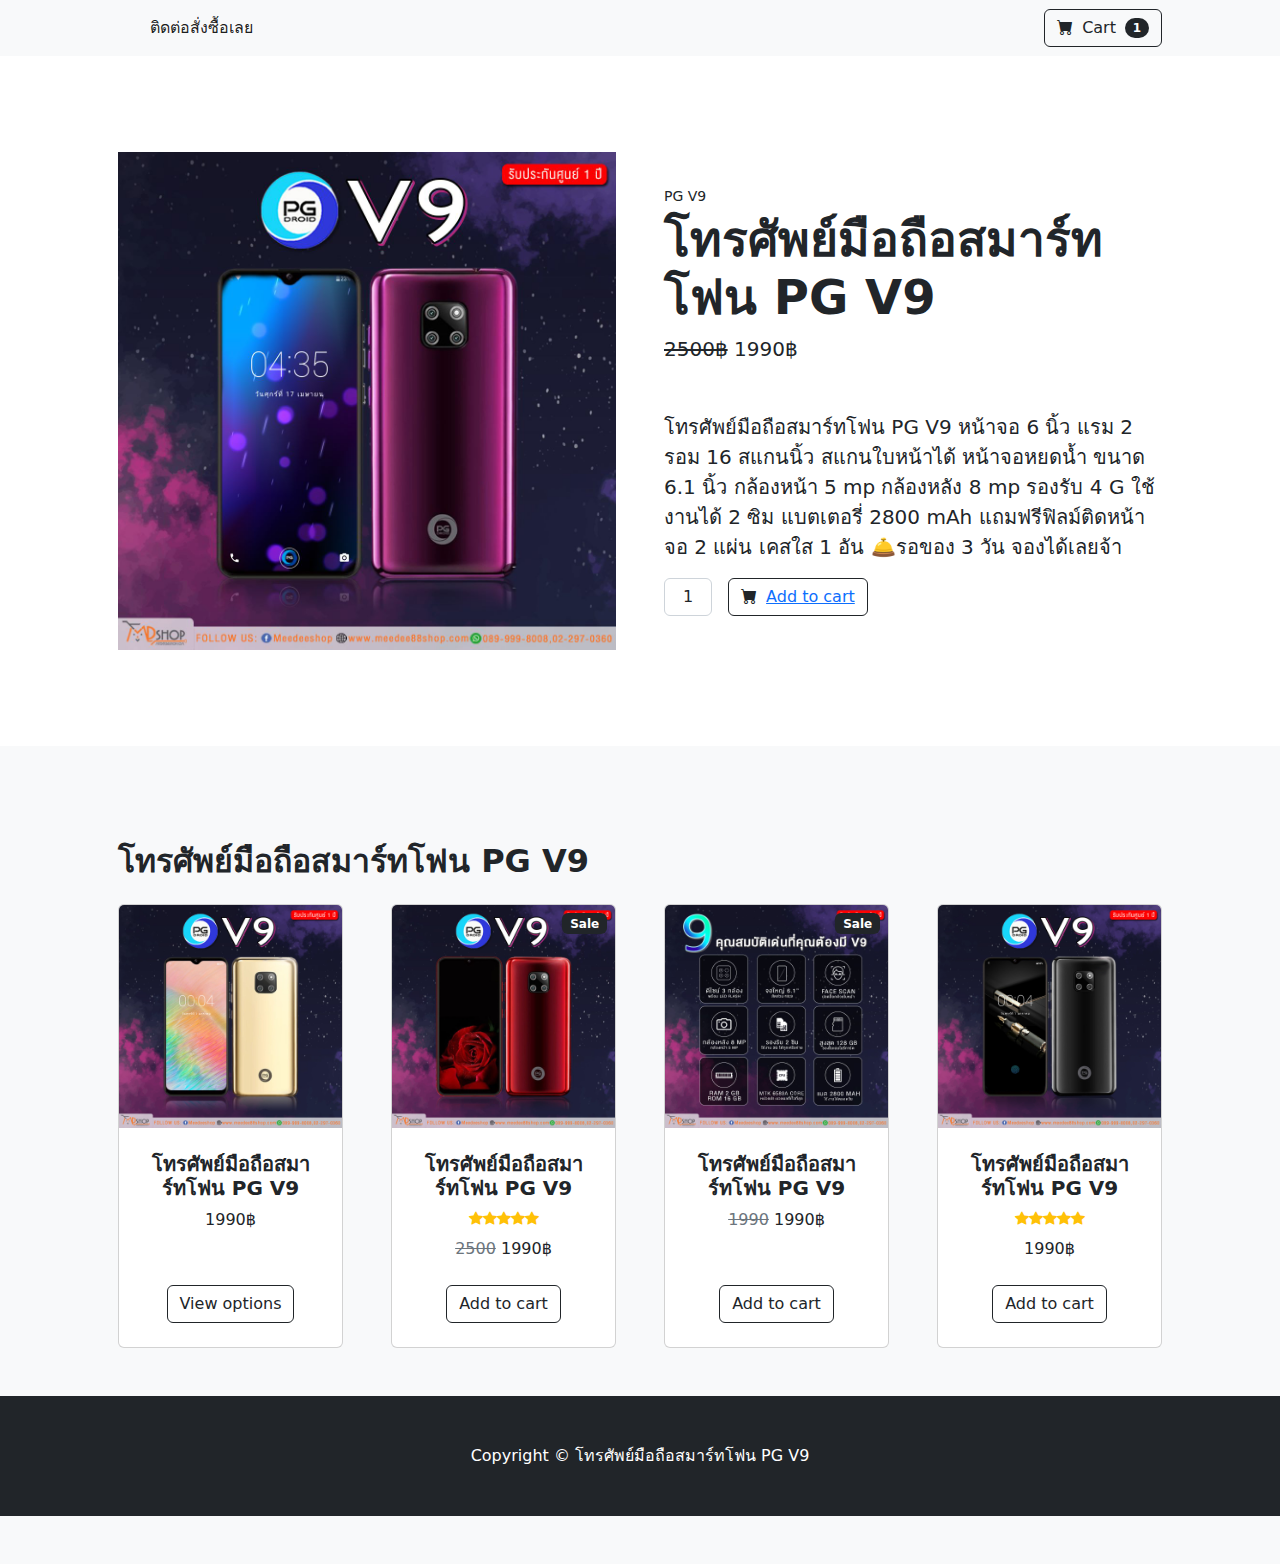
<file: web(2)/public_html/index.html>
<!DOCTYPE html>
<html lang="en">
    <head>
        <meta charset="utf-8" />
        <meta name="viewport" content="width=device-width, initial-scale=1, shrink-to-fit=no" />
        <meta name="description" content="" />
        <meta name="author" content="" />
        <title>โทรศัพย์มือถือสมาร์ทโฟน PG V9
            หน้าจอ 6 นิ้ว แรม 2 รอม 16 </title>
        <!-- Favicon-->
        <link rel="icon" type="image/x-icon" href="assets/favicon.ico" />
        <!-- Bootstrap icons-->
        <link href="https://cdn.jsdelivr.net/npm/bootstrap-icons@1.5.0/font/bootstrap-icons.css" rel="stylesheet" />
        <!-- Core theme CSS (includes Bootstrap)-->
        <link href="css/styles.css" rel="stylesheet" />
    </head>
    <body>
        <!-- Navigation-->
        <nav class="navbar navbar-expand-lg navbar-light bg-light">
            <div class="container px-4 px-lg-5">
                <button class="navbar-toggler" type="button" data-bs-toggle="collapse" data-bs-target="#navbarSupportedContent" aria-controls="navbarSupportedContent" aria-expanded="false" aria-label="Toggle navigation"><span class="navbar-toggler-icon"></span></button>
                <div class="collapse navbar-collapse" id="navbarSupportedContent">
                    <ul class="navbar-nav me-auto mb-2 mb-lg-0 ms-lg-4">
                        <li class="nav-item"><a class="nav-link active" aria-current="page" href="https://www.facebook.com/103271544498638/posts/154107949414997/">ติดต่อสั่งซื้อเลย</a></li>
                           
                        </li>
                    </ul>
                    <form class="d-flex">
                        <button class="btn btn-outline-dark" type="submit">
                            <i class="bi-cart-fill me-1"></i>
                            Cart
                            <span class="badge bg-dark text-white ms-1 rounded-pill">1</span>
                        </button>
                    </form>
                </div>
            </div>
        </nav>
        <!-- Product section-->
        <section class="py-5">
            <div class="container px-4 px-lg-5 my-5">
                <div class="row gx-4 gx-lg-5 align-items-center">
                    <div class="col-md-6"><img class="card-img-top mb-5 mb-md-0" src="img/1.jpg" alt="..." /></div>
                    <div class="col-md-6">
                        <div class="small mb-1">PG V9                        </div>
                        <h1 class="display-5 fw-bolder">โทรศัพย์มือถือสมาร์ทโฟน PG V9
                        </h1>
                        <div class="fs-5 mb-5">
                            <span class="text-decoration-line-through">2500฿</span>
                            <span>1990฿</span>
                        </div>
                        <p class="lead"> โทรศัพย์มือถือสมาร์ทโฟน PG V9
                            หน้าจอ 6 นิ้ว แรม 2 รอม 16 
                            สแกนนิ้ว สแกนใบหน้าได้
                            หน้าจอหยดน้ำ ขนาด 6.1 นิ้ว
                            กล้องหน้า 5 mp กล้องหลัง 8 mp
                            รองรับ 4 G ใช้งานได้ 2 ซิม
                            แบตเตอรี่ 2800 mAh
                            แถมฟรีฟิลม์ติดหน้าจอ 2 แผ่น เคสใส 1 อัน
                            🛎รอของ 3 วัน จองได้เลยจ้า
                             </p>
                        <div class="d-flex">
                            <input class="form-control text-center me-3" id="inputQuantity" type="num" value="1" style="max-width: 3rem" />
                            <button class="btn btn-outline-dark flex-shrink-0" type="button">
                                <i class="bi-cart-fill me-1"></i>
                        <a href="https://www.facebook.com/103271544498638/posts/154107949414997/">    Add to cart</a>  
                            </button>
                        </div>
                    </div>
                </div>
            </div>
        </section>
        <!-- Related items section-->
        <section class="py-5 bg-light">
            <div class="container px-4 px-lg-5 mt-5">
                <h2 class="fw-bolder mb-4">โทรศัพย์มือถือสมาร์ทโฟน PG V9</h2>
                <div class="row gx-4 gx-lg-5 row-cols-2 row-cols-md-3 row-cols-xl-4 justify-content-center">
                    <div class="col mb-5">
                        <div class="card h-100">
                            <!-- Product image-->
                            <img class="card-img-top" src="img/2.jpg" alt="..." />
                            <!-- Product details-->
                            <div class="card-body p-4">
                                <div class="text-center">
                                    <!-- Product name-->
                                    <h5 class="fw-bolder">โทรศัพย์มือถือสมาร์ทโฟน PG V9
                                    </h5>
                                    <!-- Product price-->
                                    1990฿
                                </div>
                            </div>
                            <!-- Product actions-->
                            <div class="card-footer p-4 pt-0 border-top-0 bg-transparent">
                                <div class="text-center"><a class="btn btn-outline-dark mt-auto" href="https://www.facebook.com/103271544498638/posts/154107949414997/">View options</a></div>
                            </div>
                        </div>
                    </div>
                    <div class="col mb-5">
                        <div class="card h-100">
                            <!-- Sale badge-->
                            <div class="badge bg-dark text-white position-absolute" style="top: 0.5rem; right: 0.5rem">Sale</div>
                            <!-- Product image-->
                            <img class="card-img-top" src="img/3.jpg" alt="..." />
                            <!-- Product details-->
                            <div class="card-body p-4">
                                <div class="text-center">
                                    <!-- Product name-->
                                    <h5 class="fw-bolder">โทรศัพย์มือถือสมาร์ทโฟน PG V9
                                    </h5>
                                    <!-- Product reviews-->
                                    <div class="d-flex justify-content-center small text-warning mb-2">
                                        <div class="bi-star-fill"></div>
                                        <div class="bi-star-fill"></div>
                                        <div class="bi-star-fill"></div>
                                        <div class="bi-star-fill"></div>
                                        <div class="bi-star-fill"></div>
                                    </div>
                                    <!-- Product price-->
                                    <span class="text-muted text-decoration-line-through">2500</span>
                                    1990฿
                                </div>
                            </div>
                            <!-- Product actions-->
                            <div class="card-footer p-4 pt-0 border-top-0 bg-transparent">
                                <div class="text-center"><a class="btn btn-outline-dark mt-auto" href="https://www.facebook.com/103271544498638/posts/154107949414997/">Add to cart</a></div>
                            </div>
                        </div>
                    </div>
                    <div class="col mb-5">
                        <div class="card h-100">
                            <!-- Sale badge-->
                            <div class="badge bg-dark text-white position-absolute" style="top: 0.5rem; right: 0.5rem">Sale</div>
                            <!-- Product image-->
                            <img class="card-img-top" src="img/4.jpg" alt="..." />
                            <!-- Product details-->
                            <div class="card-body p-4">
                                <div class="text-center">
                                    <!-- Product name-->
                                    <h5 class="fw-bolder">โทรศัพย์มือถือสมาร์ทโฟน PG V9
                                    </h5>
                                    <!-- Product price-->
                                    <span class="text-muted text-decoration-line-through">1990</span>
                                    1990฿
                                </div>
                            </div>
                            <!-- Product actions-->
                            <div class="card-footer p-4 pt-0 border-top-0 bg-transparent">
                                <div class="text-center"><a class="btn btn-outline-dark mt-auto" href="https://www.facebook.com/103271544498638/posts/154107949414997/">Add to cart</a></div>
                            </div>
                        </div>
                    </div>
                    <div class="col mb-5">
                        <div class="card h-100">
                            <!-- Product image-->
                            <img class="card-img-top" src="img/5.jpg" alt="..." />
                            <!-- Product details-->
                            <div class="card-body p-4">
                                <div class="text-center">
                                    <!-- Product name-->
                                    <h5 class="fw-bolder">โทรศัพย์มือถือสมาร์ทโฟน PG V9
                                    </h5>
                                    <!-- Product reviews-->
                                    <div class="d-flex justify-content-center small text-warning mb-2">
                                        <div class="bi-star-fill"></div>
                                        <div class="bi-star-fill"></div>
                                        <div class="bi-star-fill"></div>
                                        <div class="bi-star-fill"></div>
                                        <div class="bi-star-fill"></div>
                                    </div>
                                    <!-- Product price-->
                                    1990฿
                                </div>
                            </div>
                            <!-- Product actions-->
                            <div class="card-footer p-4 pt-0 border-top-0 bg-transparent">
                                <div class="text-center"><a class="btn btn-outline-dark mt-auto" href="https://www.facebook.com/103271544498638/posts/154107949414997/">Add to cart</a></div>
                            </div>
                        </div>
                    </div>
                </div>
            </div>
  
        <!-- Footer-->
        <footer class="py-5 bg-dark">
            <div class="container"><p class="m-0 text-center text-white">Copyright &copy; โทรศัพย์มือถือสมาร์ทโฟน PG V9
            </p></div>
        </footer>
        <!-- Bootstrap core JS-->
        <script src="https://cdn.jsdelivr.net/npm/bootstrap@5.2.3/dist/js/bootstrap.bundle.min.js"></script>
        <!-- Core theme JS-->
        <script src="js/app.js"></script>
    </body>
</html>
</file>
